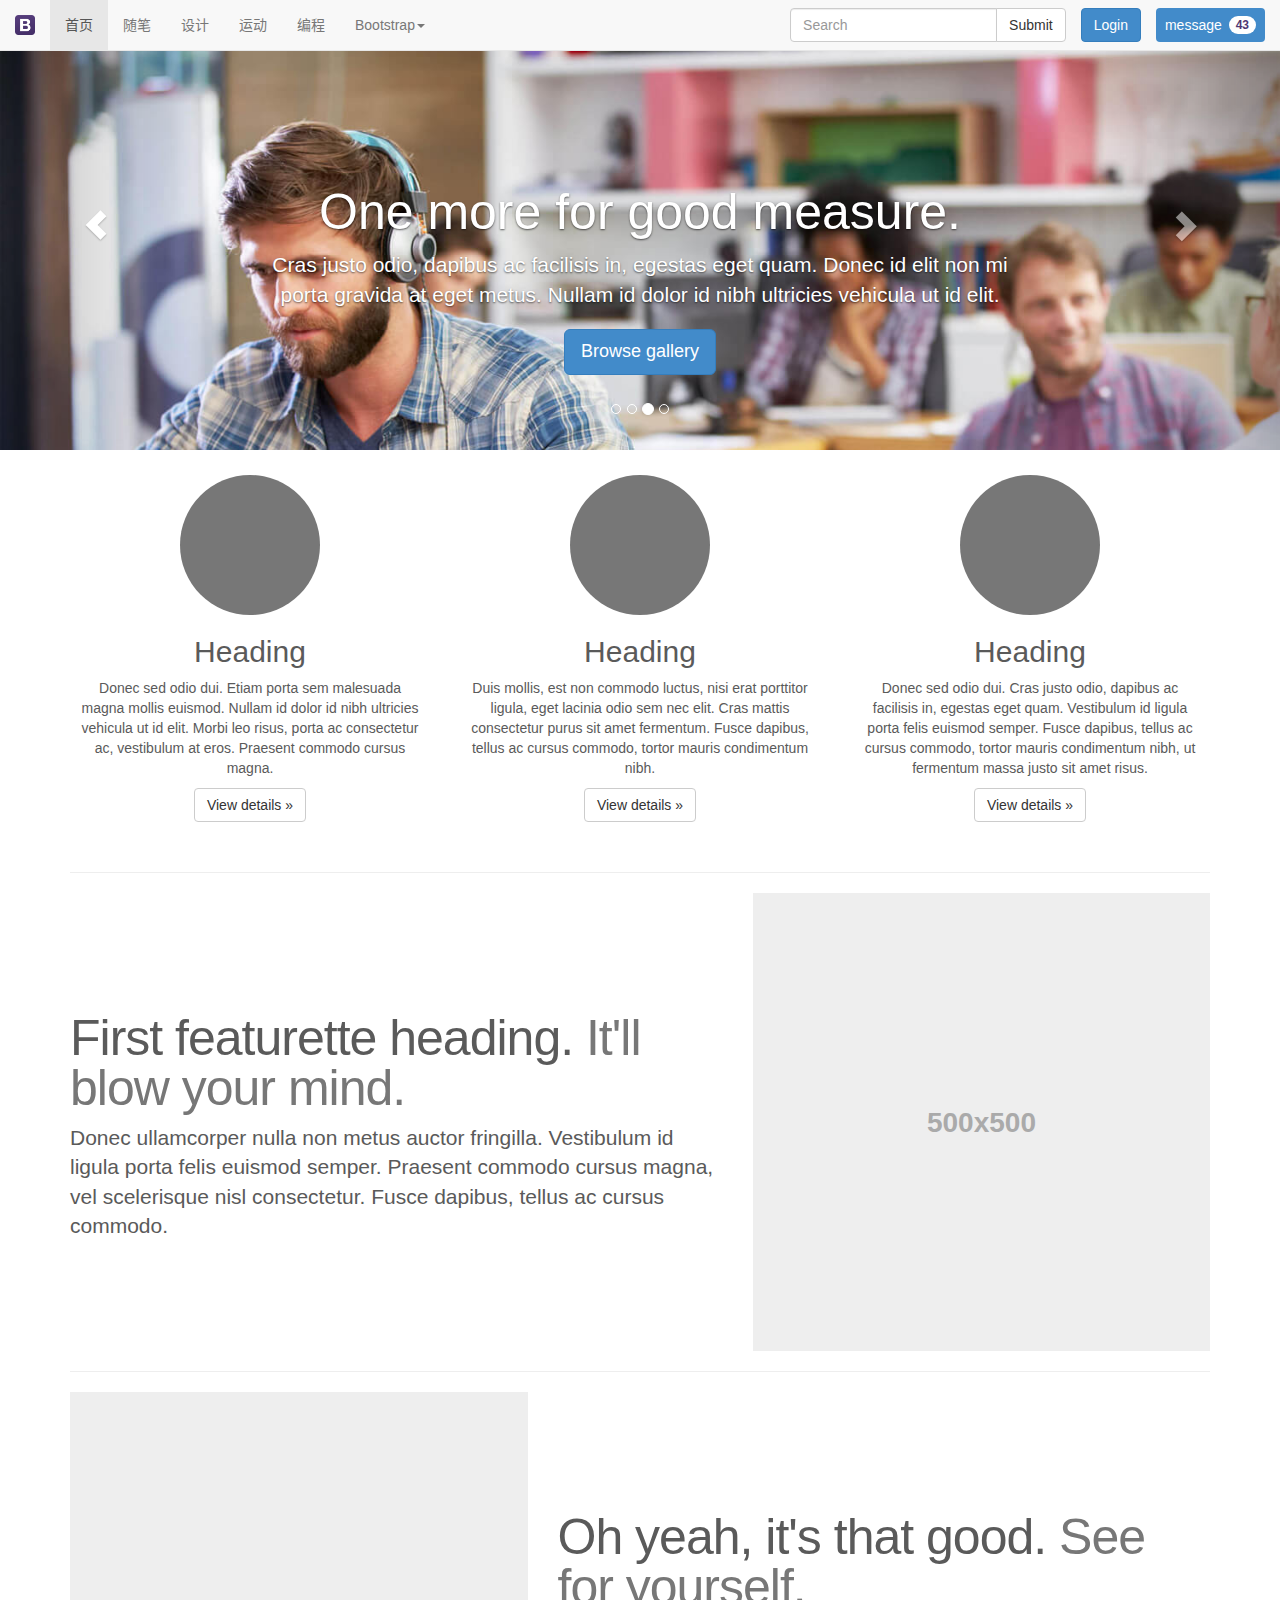
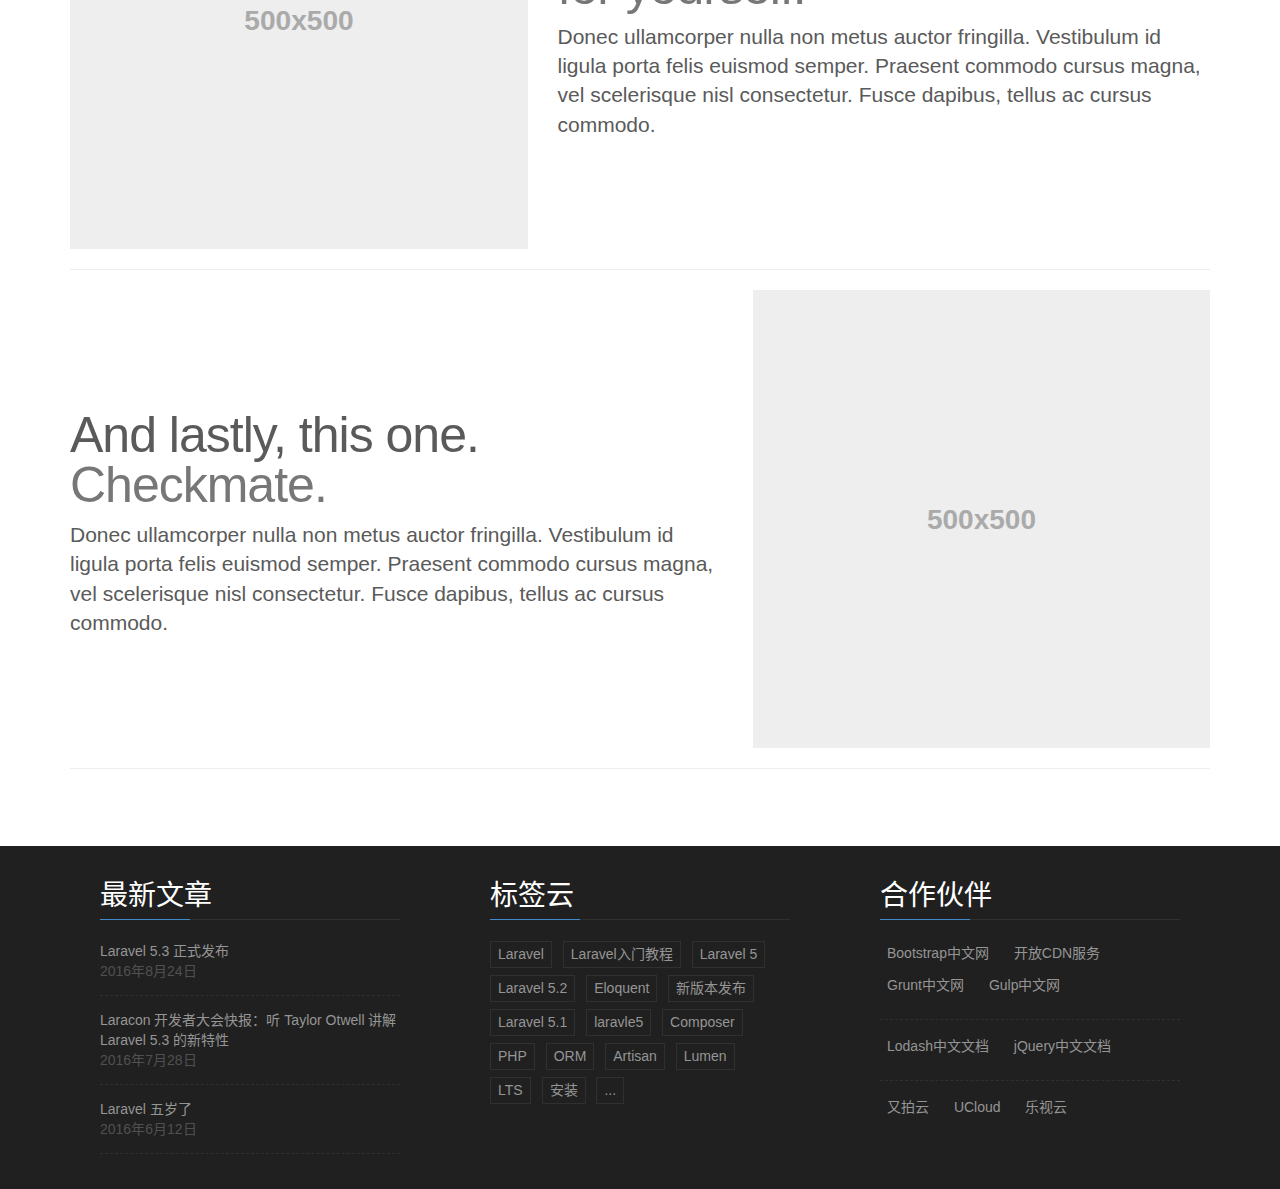
<file: new/index.html>
<!DOCTYPE html>
<html lang="zh-cn">
<head>
    <title>index</title>
    <meta charset="utf-8">
    <meta http-equiv="X-UA-Compatible" content="IE=edge">
    <meta name="viewport" content="width=device-width, initial-scale=1">

    <!-- Bootstrap core CSS -->
    <link rel="stylesheet" href="css/bootstrap/bootstrap.min.css" />

    <!-- Custom styles for this template -->
    <link rel="stylesheet" href="css/sticky-footer.css">
    <link rel="stylesheet" href="css/carousel.css" >
    <link rel="stylesheet" href="css/myindex.css" />

    <!-- HTML5 shim and Respond.js for IE8 support of HTML5 elements and media queries -->
    <!--[if lt IE 9]>
    <script src="http://cdn.bootcss.com/html5shiv/3.7.0/html5shiv.js"></script>
    <script src="http://cdn.bootcss.com/respond.js/1.4.2/respond.min.js"></script>
    <![endif]-->
</head>
<body>
    <header>
        <nav class="navbar navbar-default navbar-fixed-top" role="navigation" id="nav">
            <div class="container-fluid">
                <div class="navbar-header">
                    <button type="button" class="navbar-toggle collapsed" data-toggle="collapse" data-target="#bs-example-navbar-collapse-1">
                        <span class="sr-only">Toggle navigation</span>
                        <span class="icon-bar"></span>
                        <span class="icon-bar"></span>
                        <span class="icon-bar"></span>
                    </button>
                    <a class="navbar-brand" href="#">
                        <img alt="Brand" height="20" src="[data-uri]">
                    </a>
                </div>

                <div class="collapse navbar-collapse" id="bs-example-navbar-collapse-1">
                    <ul class="nav navbar-nav">
                        <li class="active"><a href="#">首页</a></li>
                        <li><a href="blog.html">随笔</a></li>
                        <li><a href="#">设计</a></li>
                        <li><a href="#">运动</a></li>
                        <li><a href="#">编程</a></li>
                        <li class="dropdown">
                            <a href="#" class="dropdown-toggle" data-toggle="dropdown">Bootstrap<span class="caret"></span></a>
                            <ul class="dropdown-menu" role="menu">
                                <li><a href="#">Action</a></li>
                                <li><a href="#">Another action</a></li>
                                <li><a href="#">Something else here</a></li>
                                <li class="divider"></li>
                                <li><a href="#">Separated link</a></li>
                            </ul>
                        </li>
                    </ul>

                    <ul class="nav nav-pills navbar-right hidden-xs hidden-sm" role="tablist" id="message">
                        <li role="presentation" class="active"><a class="btn" href="#">message <span class="badge">43</span></a></li>
                    </ul>

                    <div class="nav navbar-form navbar-right" role="signup" id="signup_btn">
                        <div class="form-group">
                            <a href="login.html" type="submit" class="btn btn-primary">Login</a>
                        </div>
                    </div>

                    <form class="nav navbar-form navbar-right hidden-xs hidden-sm" role="search" id="search_inputgroup">
                        <div class="form-group">
                            <div class="input-group">
                                <input type="text" class="form-control" placeholder="Search">
                                <span class="input-group-btn">
                                   <button type="submit" class="btn btn-default">Submit</button>
                                </span>
                            </div>
                        </div>
                    </form>

                </div><!-- /.navbar-collapse -->
            </div><!-- /.container-fluid -->
        </nav>
    </header>

    <div id="myCarousel" class="carousel slide" data-ride="carousel">
        <!-- Indicators -->
        <ol id="ol" class="carousel-indicators">
            <li data-target="#myCarousel" data-slide-to="0" class=""></li>
            <li data-target="#myCarousel" data-slide-to="1" class=""></li>
            <li data-target="#myCarousel" data-slide-to="2" class="active"></li>
            <li data-target="#myCarousel" data-slide-to="3" class=""></li>
        </ol>
        <div class="carousel-inner" role="listbox">
            <div class="item">
                <img class="img-responsive" src="image/slider01.jpg" alt="First slide">
                <div class="container">
                    <div class="carousel-caption">
                        <h1>Another example headline.</h1>
                        <p class="hidden-xs">Cras justo odio, dapibus ac facilisis in, egestas eget quam. Donec id elit non mi porta gravida at eget metus. Nullam id dolor id nibh ultricies vehicula ut id elit.</p>
                        <p><a class="btn btn-lg btn-primary" href="#" role="button">Learn more</a></p>
                    </div>
                </div>
            </div>
            <div class="item active">
                <img src="image/slider02.jpg" alt="Second slide">
                <div class="container">
                    <div class="carousel-caption">
                        <h1>One more for good measure.</h1>
                        <p class="hidden-xs">Cras justo odio, dapibus ac facilisis in, egestas eget quam. Donec id elit non mi porta gravida at eget metus. Nullam id dolor id nibh ultricies vehicula ut id elit.</p>
                        <p><a class="btn btn-lg btn-primary" href="#" role="button">Browse gallery</a></p>
                    </div>
                </div>
            </div>
            <div class="item">
                <img src="image/slider03.jpg" alt="Third slide">
                <div class="container">
                    <div class="carousel-caption">
                        <h1>Example the headline.</h1>
                        <p class="hidden-xs">Note: If you're viewing this page via a <code>file://</code> URL, the "next" and "previous" Glyphicon buttons on the left and right might not load/display properly due to web browser security rules.</p>
                        <p><a class="btn btn-lg btn-primary" href="#" role="button">Sign up today</a></p>
                    </div>
                </div>
            </div>
        </div>
        <a class="arrow left carousel-control" href="#myCarousel" role="button" data-slide="prev">
            <span class="glyphicon glyphicon-chevron-left"></span>
            <span class="sr-only">Previous</span>
        </a>
        <a class="arrow right carousel-control" href="#myCarousel" role="button" data-slide="next">
            <span class="glyphicon glyphicon-chevron-right"></span>
            <span class="sr-only">Next</span>
        </a>
    </div>

    <!-- Wrap the rest of the page in another container to center all the content. -->
    <div class="container marketing">

        <!-- Three columns of text below the carousel -->
        <div class="row">
            <div class="col-lg-4">
                <img class="img-circle" src="[data-uri]" alt="Generic placeholder image" style="width: 140px; height: 140px;">
                <h2>Heading</h2>
                <p>Donec sed odio dui. Etiam porta sem malesuada magna mollis euismod. Nullam id dolor id nibh ultricies vehicula ut id elit. Morbi leo risus, porta ac consectetur ac, vestibulum at eros. Praesent commodo cursus magna.</p>
                <p><a class="btn btn-default" href="#" role="button">View details »</a></p>
            </div><!-- /.col-lg-4 -->
            <div class="col-lg-4">
                <img class="img-circle" src="[data-uri]" alt="Generic placeholder image" style="width: 140px; height: 140px;">
                <h2>Heading</h2>
                <p>Duis mollis, est non commodo luctus, nisi erat porttitor ligula, eget lacinia odio sem nec elit. Cras mattis consectetur purus sit amet fermentum. Fusce dapibus, tellus ac cursus commodo, tortor mauris condimentum nibh.</p>
                <p><a class="btn btn-default" href="#" role="button">View details »</a></p>
            </div><!-- /.col-lg-4 -->
            <div class="col-lg-4">
                <img class="img-circle" src="[data-uri]" alt="Generic placeholder image" style="width: 140px; height: 140px;">
                <h2>Heading</h2>
                <p>Donec sed odio dui. Cras justo odio, dapibus ac facilisis in, egestas eget quam. Vestibulum id ligula porta felis euismod semper. Fusce dapibus, tellus ac cursus commodo, tortor mauris condimentum nibh, ut fermentum massa justo sit amet risus.</p>
                <p><a class="btn btn-default" href="#" role="button">View details »</a></p>
            </div><!-- /.col-lg-4 -->
        </div><!-- /.row -->


        <!-- START THE FEATURETTES -->

        <hr class="featurette-divider">

        <div class="row featurette">
            <div class="col-md-7">
                <h2 class="featurette-heading">First featurette heading. <span class="text-muted">It'll blow your mind.</span></h2>
                <p class="lead">Donec ullamcorper nulla non metus auctor fringilla. Vestibulum id ligula porta felis euismod semper. Praesent commodo cursus magna, vel scelerisque nisl consectetur. Fusce dapibus, tellus ac cursus commodo.</p>
            </div>
            <div class="col-md-5">
                <img class="featurette-image img-responsive" data-src="holder.js/500x500/auto" alt="500x500" src="[data-uri]" data-holder-rendered="true">
            </div>
        </div>

        <hr class="featurette-divider">

        <div class="row featurette">
            <div class="col-md-5">
                <img class="featurette-image img-responsive" data-src="holder.js/500x500/auto" alt="500x500" src="[data-uri]" data-holder-rendered="true">
            </div>
            <div class="col-md-7">
                <h2 class="featurette-heading">Oh yeah, it's that good. <span class="text-muted">See for yourself.</span></h2>
                <p class="lead">Donec ullamcorper nulla non metus auctor fringilla. Vestibulum id ligula porta felis euismod semper. Praesent commodo cursus magna, vel scelerisque nisl consectetur. Fusce dapibus, tellus ac cursus commodo.</p>
            </div>
        </div>

        <hr class="featurette-divider">

        <div class="row featurette">
            <div class="col-md-7">
                <h2 class="featurette-heading">And lastly, this one. <span class="text-muted">Checkmate.</span></h2>
                <p class="lead">Donec ullamcorper nulla non metus auctor fringilla. Vestibulum id ligula porta felis euismod semper. Praesent commodo cursus magna, vel scelerisque nisl consectetur. Fusce dapibus, tellus ac cursus commodo.</p>
            </div>
            <div class="col-md-5">
                <img class="featurette-image img-responsive" data-src="holder.js/500x500/auto" alt="500x500" src="[data-uri]" data-holder-rendered="true">
            </div>
        </div>

        <hr class="featurette-divider">

        <!-- /END THE FEATURETTES -->


    </div>
    <!-- /.container -->

    <footer id="footer" class="hidden-xs hidden-sm">
        <div class="footer">
            <div class="container">
                <div class="row">
                    <div class="col-sm-4">
                        <div class="widget">
                            <h4 class="title">最新文章</h4>
                            <div class="content recent-post">
                                <div class="recent-single-post">
                                    <a href="/post/laravel-5-3-is-now-released/" class="post-title">Laravel 5.3 正式发布</a>
                                    <div class="date">2016年8月24日</div>
                                </div>
                                <div class="recent-single-post">
                                    <a href="/post/laracon-laravel-5-3-recap/" class="post-title">Laracon 开发者大会快报：听 Taylor Otwell  讲解 Laravel 5.3 的新特性</a>
                                    <div class="date">2016年7月28日</div>
                                </div>
                                <div class="recent-single-post">
                                    <a href="/post/laravel-turns-five/" class="post-title">Laravel 五岁了</a>
                                    <div class="date">2016年6月12日</div>
                                </div>
                            </div>
                        </div>
                    </div>
                    <div class="col-sm-4">
                        <div class="widget">
                            <h4 class="title">标签云</h4>
                            <div class="content tag-cloud">
                                <a href="/tag/laravel/">Laravel</a>
                                <a href="/tag/getting-started-with-laravel/">Laravel入门教程</a>
                                <a href="/tag/laravel-5/">Laravel 5</a>
                                <a href="/tag/laravel-5-2/">Laravel 5.2</a>
                                <a href="/tag/eloquent/">Eloquent</a>
                                <a href="/tag/xin-ban-ben-fa-bu/">新版本发布</a>
                                <a href="/tag/laravel-5-1/">Laravel 5.1</a>
                                <a href="/tag/laravle5/">laravle5</a>
                                <a href="/tag/composer/">Composer</a>
                                <a href="/tag/php/">PHP</a>
                                <a href="/tag/orm/">ORM</a>
                                <a href="/tag/artisan/">Artisan</a>
                                <a href="/tag/lumen/">Lumen</a>
                                <a href="/tag/lts/">LTS</a>
                                <a href="/tag/installation/">安装</a>

                                <a href="/tag-cloud/">...</a>
                            </div>
                        </div>
                    </div>
                    <div class="col-sm-4">
                        <div class="widget">
                            <h4 class="title">合作伙伴</h4>
                            <div class="content tag-cloud friend-links">
                                <a href="http://www.bootcss.com" title="Bootstrap中文网" onclick="_hmt.push(['_trackEvent', 'link', 'click', 'bootcsscom'])" target="_blank">Bootstrap中文网</a>
                                <a href="http://www.bootcdn.cn" title="开放CDN服务" onclick="_hmt.push(['_trackEvent', 'link', 'click', 'bootcdncn'])" target="_blank">开放CDN服务</a>
                                <a href="http://www.gruntjs.net" title="Grunt中文网" onclick="_hmt.push(['_trackEvent', 'link', 'click', 'gruntjsnet'])" target="_blank">Grunt中文网</a>
                                <a href="http://www.gulpjs.com.cn/" title="Gulp中文网" onclick="_hmt.push(['_trackEvent', 'link', 'click', 'gulpjscomcn'])" target="_blank">Gulp中文网</a>
                                <hr>
                                <a href="http://lodashjs.com/" title="Lodash中文文档" onclick="_hmt.push(['_trackEvent', 'link', 'click', 'lodashjscom'])" target="_blank">Lodash中文文档</a>
                                <a href="http://www.jquery123.com/" title="jQuery中文文档" onclick="_hmt.push(['_trackEvent', 'link', 'click', 'jquery123com'])" target="_blank">jQuery中文文档</a>
                                <hr>
                                <a href="https://www.upyun.com/" title="又拍云" onclick="_hmt.push(['_trackEvent', 'link', 'click', 'upyun'])" target="_blank">又拍云</a>
                                <a href="http://www.ucloud.cn/" title="UCloud" onclick="_hmt.push(['_trackEvent', 'link', 'click', 'ucloud'])" target="_blank">UCloud</a>
                                <a href="http://www.lecloud.com/" title="乐视云" onclick="_hmt.push(['_trackEvent', 'link', 'click', 'lecloud'])" target="_blank">乐视云</a>
                            </div>
                        </div></div>
                </div>
            </div>
        </div>
    </footer>
    <div class="copyright hidden-md  hidden-lg ">
        <div class="container">
            <div class="row">
                <div class="col-sm-12">
                    <span>Copyright © <a href="http://www.golaravel.com/">Laravel 中文网</a></span> |
                    <span><a href="http://www.miibeian.gov.cn/" target="_blank">京ICP备11008151号</a></span> |
                    <span>京公网安备11010802014853</span>
                </div>
            </div>
        </div>
    </div>

    <!-- Bootstrap core JavaScript
================================================== -->
    <!-- Placed at the end of the document so the pages load faster -->
    <script src="js/bootstrap/jquery.min.js"></script>
    <script src="js/bootstrap/bootstrap.min.js"></script>
</body>
</html>
</file>
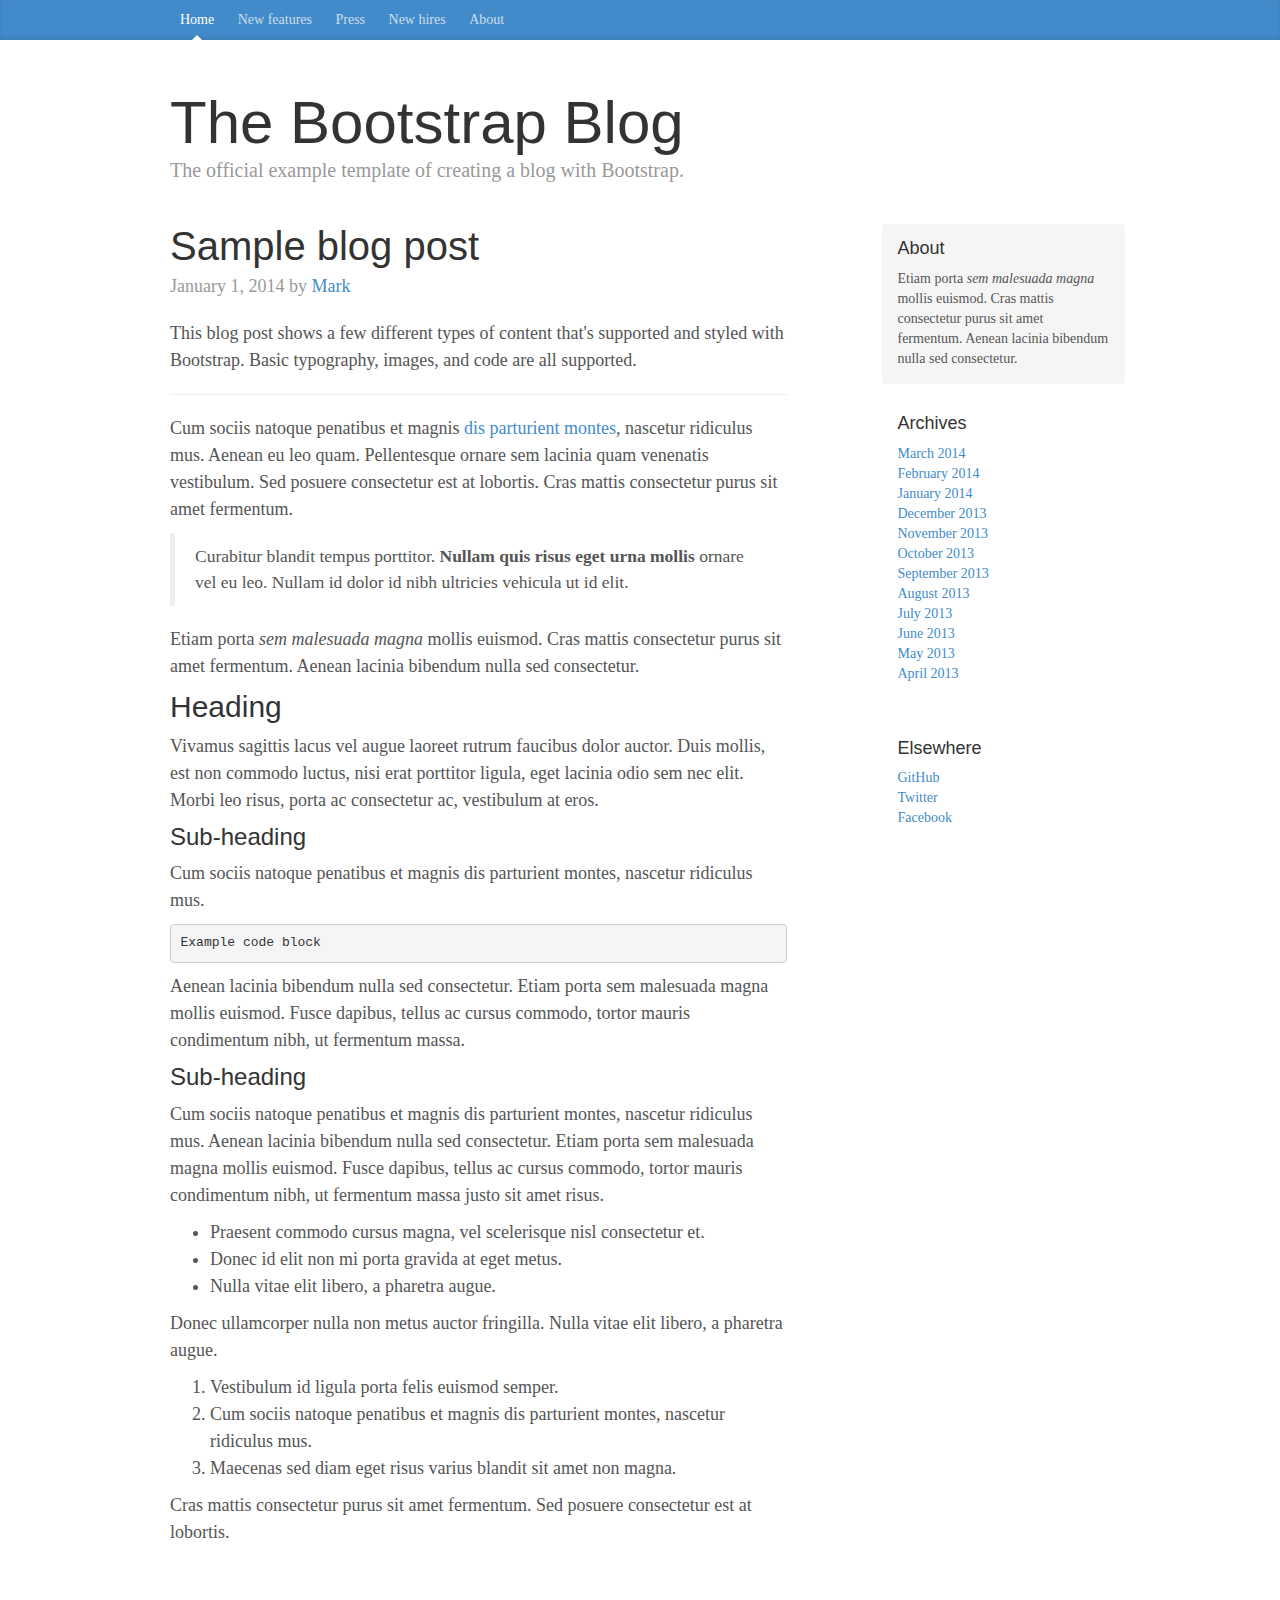
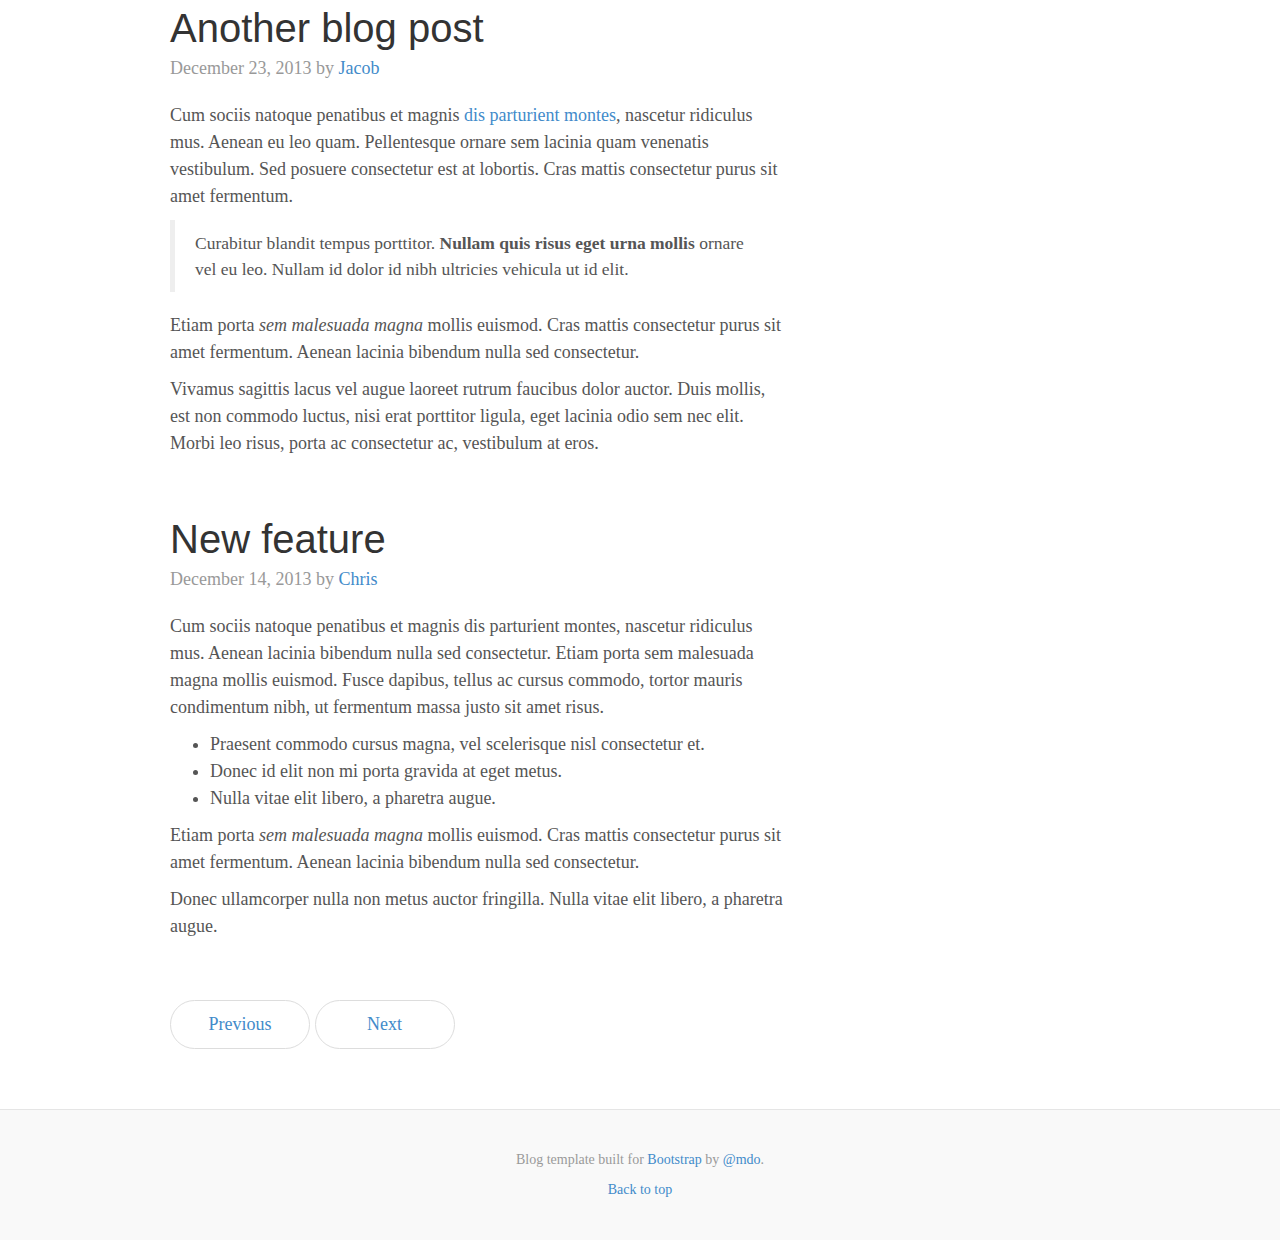
<file: new/blog.html>
<!DOCTYPE html>
<html lang="zh-cn">
<head>
    <meta charset="utf-8">
    <meta http-equiv="X-UA-Compatible" content="IE=edge">
    <meta name="viewport" content="width=device-width, initial-scale=1">
    <meta name="description" content="">
    <meta name="author" content="">
    <link rel="icon" href="../../favicon.ico">

    <title>Blog</title>

    <!-- Bootstrap core CSS -->
    <link href="css/bootstrap/bootstrap.min.css" rel="stylesheet">

    <!-- Custom styles for this template -->
    <link href="css/blog.css" rel="stylesheet">
    <!-- HTML5 shim and Respond.js for IE8 support of HTML5 elements and media queries -->
    <!--[if lt IE 9]>
    <script src="http://cdn.bootcss.com/html5shiv/3.7.0/html5shiv.js"></script>
    <script src="http://cdn.bootcss.com/respond.js/1.4.2/respond.min.js"></script>
    <![endif]-->
<body>

<div class="blog-masthead">
    <div class="container">
        <nav class="blog-nav">
            <a class="blog-nav-item active" href="#">Home</a>
            <a class="blog-nav-item  " href="#">New features</a>
            <a class="blog-nav-item" href="#">Press</a>
            <a class="blog-nav-item" href="#">New hires</a>
            <a class="blog-nav-item" href="#">About</a>
        </nav>
    </div>
</div>

<div class="container">

    <div class="blog-header">
        <h1 class="blog-title">The Bootstrap Blog</h1>
        <p class="lead blog-description">The official example template of creating a blog with Bootstrap.</p>
    </div>

    <div class="row">

        <div class="col-sm-8 blog-main">

            <div class="blog-post">
                <h2 class="blog-post-title">Sample blog post</h2>
                <p class="blog-post-meta">January 1, 2014 by <a href="#">Mark</a></p>

                <p>This blog post shows a few different types of content that's supported and styled with Bootstrap. Basic typography, images, and code are all supported.</p>
                <hr>
                <p>Cum sociis natoque penatibus et magnis <a href="#">dis parturient montes</a>, nascetur ridiculus mus. Aenean eu leo quam. Pellentesque ornare sem lacinia quam venenatis vestibulum. Sed posuere consectetur est at lobortis. Cras mattis consectetur purus sit amet fermentum.</p>
                <blockquote>
                    <p>Curabitur blandit tempus porttitor. <strong>Nullam quis risus eget urna mollis</strong> ornare vel eu leo. Nullam id dolor id nibh ultricies vehicula ut id elit.</p>
                </blockquote>
                <p>Etiam porta <em>sem malesuada magna</em> mollis euismod. Cras mattis consectetur purus sit amet fermentum. Aenean lacinia bibendum nulla sed consectetur.</p>
                <h2>Heading</h2>
                <p>Vivamus sagittis lacus vel augue laoreet rutrum faucibus dolor auctor. Duis mollis, est non commodo luctus, nisi erat porttitor ligula, eget lacinia odio sem nec elit. Morbi leo risus, porta ac consectetur ac, vestibulum at eros.</p>
                <h3>Sub-heading</h3>
                <p>Cum sociis natoque penatibus et magnis dis parturient montes, nascetur ridiculus mus.</p>
                <pre><code>Example code block</code></pre>
                <p>Aenean lacinia bibendum nulla sed consectetur. Etiam porta sem malesuada magna mollis euismod. Fusce dapibus, tellus ac cursus commodo, tortor mauris condimentum nibh, ut fermentum massa.</p>
                <h3>Sub-heading</h3>
                <p>Cum sociis natoque penatibus et magnis dis parturient montes, nascetur ridiculus mus. Aenean lacinia bibendum nulla sed consectetur. Etiam porta sem malesuada magna mollis euismod. Fusce dapibus, tellus ac cursus commodo, tortor mauris condimentum nibh, ut fermentum massa justo sit amet risus.</p>
                <ul>
                    <li>Praesent commodo cursus magna, vel scelerisque nisl consectetur et.</li>
                    <li>Donec id elit non mi porta gravida at eget metus.</li>
                    <li>Nulla vitae elit libero, a pharetra augue.</li>
                </ul>
                <p>Donec ullamcorper nulla non metus auctor fringilla. Nulla vitae elit libero, a pharetra augue.</p>
                <ol>
                    <li>Vestibulum id ligula porta felis euismod semper.</li>
                    <li>Cum sociis natoque penatibus et magnis dis parturient montes, nascetur ridiculus mus.</li>
                    <li>Maecenas sed diam eget risus varius blandit sit amet non magna.</li>
                </ol>
                <p>Cras mattis consectetur purus sit amet fermentum. Sed posuere consectetur est at lobortis.</p>
            </div><!-- /.blog-post -->

            <div class="blog-post">
                <h2 class="blog-post-title">Another blog post</h2>
                <p class="blog-post-meta">December 23, 2013 by <a href="#">Jacob</a></p>

                <p>Cum sociis natoque penatibus et magnis <a href="#">dis parturient montes</a>, nascetur ridiculus mus. Aenean eu leo quam. Pellentesque ornare sem lacinia quam venenatis vestibulum. Sed posuere consectetur est at lobortis. Cras mattis consectetur purus sit amet fermentum.</p>
                <blockquote>
                    <p>Curabitur blandit tempus porttitor. <strong>Nullam quis risus eget urna mollis</strong> ornare vel eu leo. Nullam id dolor id nibh ultricies vehicula ut id elit.</p>
                </blockquote>
                <p>Etiam porta <em>sem malesuada magna</em> mollis euismod. Cras mattis consectetur purus sit amet fermentum. Aenean lacinia bibendum nulla sed consectetur.</p>
                <p>Vivamus sagittis lacus vel augue laoreet rutrum faucibus dolor auctor. Duis mollis, est non commodo luctus, nisi erat porttitor ligula, eget lacinia odio sem nec elit. Morbi leo risus, porta ac consectetur ac, vestibulum at eros.</p>
            </div><!-- /.blog-post -->

            <div class="blog-post">
                <h2 class="blog-post-title">New feature</h2>
                <p class="blog-post-meta">December 14, 2013 by <a href="#">Chris</a></p>

                <p>Cum sociis natoque penatibus et magnis dis parturient montes, nascetur ridiculus mus. Aenean lacinia bibendum nulla sed consectetur. Etiam porta sem malesuada magna mollis euismod. Fusce dapibus, tellus ac cursus commodo, tortor mauris condimentum nibh, ut fermentum massa justo sit amet risus.</p>
                <ul>
                    <li>Praesent commodo cursus magna, vel scelerisque nisl consectetur et.</li>
                    <li>Donec id elit non mi porta gravida at eget metus.</li>
                    <li>Nulla vitae elit libero, a pharetra augue.</li>
                </ul>
                <p>Etiam porta <em>sem malesuada magna</em> mollis euismod. Cras mattis consectetur purus sit amet fermentum. Aenean lacinia bibendum nulla sed consectetur.</p>
                <p>Donec ullamcorper nulla non metus auctor fringilla. Nulla vitae elit libero, a pharetra augue.</p>
            </div><!-- /.blog-post -->

            <nav>
                <ul class="pager">
                    <li><a href="#">Previous</a></li>
                    <li><a href="#">Next</a></li>
                </ul>
            </nav>

        </div><!-- /.blog-main -->

        <div class="col-sm-3 col-sm-offset-1 blog-sidebar">
            <div class="sidebar-module sidebar-module-inset">
                <h4>About</h4>
                <p>Etiam porta <em>sem malesuada magna</em> mollis euismod. Cras mattis consectetur purus sit amet fermentum. Aenean lacinia bibendum nulla sed consectetur.</p>
            </div>
            <div class="sidebar-module">
                <h4>Archives</h4>
                <ol class="list-unstyled">
                    <li><a href="#">March 2014</a></li>
                    <li><a href="#">February 2014</a></li>
                    <li><a href="#">January 2014</a></li>
                    <li><a href="#">December 2013</a></li>
                    <li><a href="#">November 2013</a></li>
                    <li><a href="#">October 2013</a></li>
                    <li><a href="#">September 2013</a></li>
                    <li><a href="#">August 2013</a></li>
                    <li><a href="#">July 2013</a></li>
                    <li><a href="#">June 2013</a></li>
                    <li><a href="#">May 2013</a></li>
                    <li><a href="#">April 2013</a></li>
                </ol>
            </div>
            <div class="sidebar-module">
                <h4>Elsewhere</h4>
                <ol class="list-unstyled">
                    <li><a href="#">GitHub</a></li>
                    <li><a href="#">Twitter</a></li>
                    <li><a href="#">Facebook</a></li>
                </ol>
            </div>
        </div><!-- /.blog-sidebar -->

    </div><!-- /.row -->

</div><!-- /.container -->

<div class="blog-footer">
    <p>Blog template built for <a href="http://getbootstrap.com">Bootstrap</a> by <a href="https://twitter.com/mdo">@mdo</a>.</p>
    <p>
        <a href="#">Back to top</a>
    </p>
</div>


<!-- Bootstrap core JavaScript
================================================== -->
<!-- Placed at the end of the document so the pages load faster -->
<script src="js/bootstrap/jquery.min.js"></script>
<script src="js/bootstrap/bootstrap.min.js"></script>
<script src="js/docs.min.js"></script>
<!-- IE10 viewport hack for Surface/desktop Windows 8 bug -->
<script src="js/ie10-viewport-bug-workaround.js"></script>
</body>
</html>
</file>
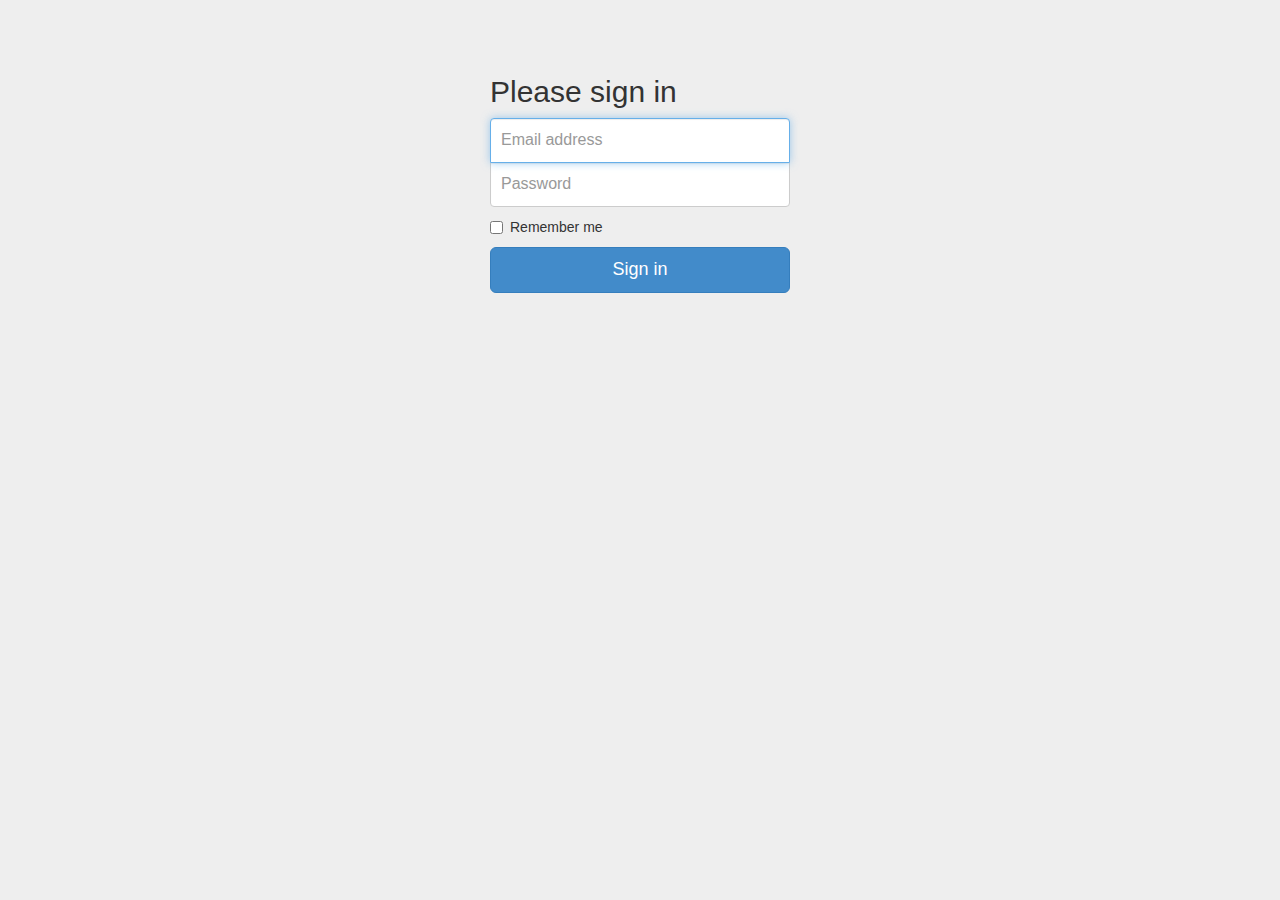
<file: new/login.html>
<!DOCTYPE html>
<html lang="en">
<head>
    <meta charset="utf-8">
    <meta http-equiv="X-UA-Compatible" content="IE=edge">
    <meta name="viewport" content="width=device-width, initial-scale=1">
    <meta name="description" content="">
    <meta name="author" content="">

    <title>Signin</title>

    <!-- Bootstrap core CSS -->
    <link href="css/bootstrap/bootstrap.min.css" rel="stylesheet">

    <!-- Custom styles for this template -->
    <link href="css/signin.css" rel="stylesheet">

    <!-- HTML5 shim and Respond.js for IE8 support of HTML5 elements and media queries -->
    <!--[if lt IE 9]>
    <script src="http://cdn.bootcss.com/html5shiv/3.7.0/html5shiv.js"></script>
    <script src="http://cdn.bootcss.com/respond.js/1.4.2/respond.min.js"></script>
    <![endif]-->
</head>
<body>
<div class="container">
    <form class="form-signin" role="form">
        <h2 class="form-signin-heading">Please sign in</h2>
        <input type="email" class="form-control" placeholder="Email address" required="" autofocus="">
        <input type="password" class="form-control" placeholder="Password" required="">
        <div class="checkbox">
            <label>
                <input type="checkbox" value="remember-me"> Remember me
            </label>
        </div>
        <button class="btn btn-lg btn-primary btn-block" type="submit">Sign in</button>
    </form>
</div><!-- /container -->
<!-- IE10 viewport hack for Surface/desktop Windows 8 bug -->
<script src="js/ie10-viewport-bug-workaround.js"></script>
</body>
</html>
</file>
<file: new/css/sticky-footer.css>
/* Sticky footer styles
-------------------------------------------------- */
html {
  position: relative;
  min-height: 100%;
}
body {
  /* Margin bottom by footer height */
  margin-bottom: 400px;
}
.footer {
  position: absolute;
  bottom: 0;
  width: 100%;
  /* Set the fixed height of the footer here */
  background-color: #202020;
}

/* Custom page CSS
-------------------------------------------------- */
/* Not required for template or sticky footer method. */

.footer > .container {
  padding-right: 15px;
  padding-left: 15px;
}

code {
  font-size: 80%;
}
/* footer */
/*====================================================
	footer
====================================================*/
.footer .widget .title {
  color: #ffffff!important;
  border-bottom: 1px solid #303030;
}

.footer .widget {
  padding: 0px 30px;
}
.widget {
  margin-bottom: 35px;
}
.widget .title {
  margin-top: 0;
  padding-bottom: 7px;
  border-bottom: 1px solid #ebebeb;
  margin-bottom: 21px;
  position: relative;
}
.widget .title:after {
  content: "";
  width: 90px;
  height: 1px;
  background: #428bca;
  position: absolute;
  left: 0;
  bottom: -1px;
}
.widget .recent-post .recent-single-post {
  border-bottom: 1px dashed #ebebeb;
  padding-bottom: 14px;
  margin-bottom: 14px;
}
.widget .recent-post .recent-single-post:last-child {
  margin-bottom: 0;
}
.widget .recent-post .recent-single-post .post-title {
  color: #505050;
  -webkit-transition: all 0.2s ease;
  -o-transition: all 0.2s ease;
  transition: all 0.2s ease;
}
.widget .recent-post .recent-single-post .post-title:hover {
  color: #f4645f;
  text-decoration: none;
}
.widget .recent-post .recent-single-post .date {
  color: #959595;
}
.widget .tag-cloud a {
  border: 1px solid #ebebeb;
  padding: 2px 7px;
  color: #959595;
  line-height: 1.5em;
  display: inline-block;
  margin: 0 7px 7px 0;
  -webkit-transition: all 0.2s ease;
  -o-transition: all 0.2s ease;
  transition: all 0.2s ease;
}
.widget .tag-cloud a:hover {
  color: #ffffff;
  background: #428bca;
  border: 1px solid #428bca;
  text-decoration: none;
}
.widget .social {
  padding: 0;
  margin: 0;
}
.widget .social li {
  display: inline-block;
  margin: 0 2px 5px 0;
  text-align: center;
}
.widget .social li a i {
  width: 35px;
  height: 35px;
  line-height: 35px;
  border: 1px solid #ebebeb;
  color: #959595;
  -webkit-transition: all 0.2s;
  -o-transition: all 0.2s;
  transition: all 0.2s;
}
.widget .social li:hover i {
  color: #ffffff;
  background: #428bca;
  border: 1px solid #428bca;
}
.widget .newsletter .input-group {
  margin-bottom: 10px;
  display: block;
}
.widget .newsletter .input-group .email,
.widget .newsletter .input-group btn {
  width: 100%;
}
.widget .ad {
  text-align: center;
}
.widget .ad img {
  max-width: 100%;
}
h4.title{
  font-size: 2em;
}
.footer {
  background: #202020;
  padding: 35px 0 0;
  color: #959595;
}
.footer .widget .title {
  color: #ffffff;
  border-bottom: 1px solid #303030;
}
.footer .widget .tag-cloud a {
  border: 1px solid #303030;
}
.footer .widget .tag-cloud a:hover {
  border: 1px solid #428bca;
}
.footer .widget .friend-links a {
  border: none;
}
.footer .widget .friend-links a:hover {
  border: none;
}
.footer .widget .friend-links hr {
  margin: 1em 0;
  border-top: 1px dashed #303030;
}
.footer .widget .recent-post .recent-single-post {
  border-bottom: 1px dashed #303030;
}
.footer .widget .recent-post .recent-single-post .post-title {
  color: #959595;
}
.footer .widget .recent-post .recent-single-post .post-title:hover {
  color: #428bca;
}
.footer .widget .recent-post .recent-single-post .date {
  color: #505050;
}
.copyright {
  background: #111;
  font-size: 13px;
  text-align: center;
  color: #555555;
  padding-top: 28px;
  padding-bottom: 28px;
  border-top: 1px solid #303030;
}
.copyright span {
  margin: 0 .5em;
}
.copyright a {
  color: #555555;
}
::-moz-selection {
  color: #ffffff;
  background: #f4645f;
  text-shadow: none;
}
::selection {
  color: #ffffff;
  background: #428bca;
  text-shadow: none;
}
</file>
<file: new/css/carousel.css>
/* GLOBAL STYLES
-------------------------------------------------- */
/* Padding below the footer and lighter body text */

body {
  padding-bottom: 40px;
  color: #5a5a5a;
}


/* CUSTOMIZE THE NAVBAR
-------------------------------------------------- */

/* Special class on .container surrounding .navbar, used for positioning it into place. */
.navbar-wrapper {
  position: absolute;
  top: 0;
  right: 0;
  left: 0;
  z-index: 20;
}

/* Flip around the padding for proper display in narrow viewports */
.navbar-wrapper > .container {
  padding-right: 0;
  padding-left: 0;
}
.navbar-wrapper .navbar {
  padding-right: 15px;
  padding-left: 15px;
}
.navbar-wrapper .navbar .container {
  width: auto;
}


/* CUSTOMIZE THE CAROUSEL
-------------------------------------------------- */

/* Carousel base class */
.carousel {
  height: 500px;
  margin-bottom: 60px;
}
/* Since positioning the image, we need to help out the caption */
.carousel-caption {
  z-index: 10;
}

/* Declare heights because of positioning of img element */
.carousel .item {
  height: 500px;
  background-color: #777;
}
.carousel-inner > .item > img {
  position: absolute;
  top: 0;
  left: 0;
  max-width: 100%;
  height: auto;
}


/* MARKETING CONTENT
-------------------------------------------------- */

/* Center align the text within the three columns below the carousel */
.marketing .col-lg-4 {
  margin-bottom: 20px;
  text-align: center;
}
.marketing h2 {
  font-weight: normal;
}
.marketing .col-lg-4 p {
  margin-right: 10px;
  margin-left: 10px;
}


/* Featurettes
------------------------- */

.featurette-divider {
  margin: 20px 0; /* Space out the Bootstrap <hr> more */
}

/* Thin out the marketing headings */
.featurette-heading {
  font-weight: 300;
  line-height: 1;
  letter-spacing: -1px;
}


/* RESPONSIVE CSS
-------------------------------------------------- */

@media (min-width: 768px) {
  /* Navbar positioning foo */
  .navbar-wrapper {
    margin-top: 20px;
  }
  .navbar-wrapper .container {
    padding-right: 15px;
    padding-left: 15px;
  }
  .navbar-wrapper .navbar {
    padding-right: 0;
    padding-left: 0;
  }

  /* The navbar becomes detached from the top, so we round the corners */
  .navbar-wrapper .navbar {
    border-radius: 4px;
  }

  /* Bump up size of carousel content */
  .carousel-caption p {
    margin-bottom: 20px;
    font-size: 21px;
    line-height: 1.4;
  }

  .featurette-heading {
    font-size: 50px;
  }
}

@media (min-width: 992px) {
  .featurette-heading {
    margin-top: 120px;
  }
}

/*add for need*/
</file>
<file: new/css/myindex.css>
#message{
    margin-top: 8px;
    margin-right: 0px;
}

#message>li>a{
    padding: 6px 8px;
}

#search_inputgroup{
    padding-right:0px;
}

#nav{
    margin-bottom:0px;
}

.nav-pills>.active>a>.badge{
    color: #4e3773;
    background-color: #fff;
}

/* Carousel superimposed class
-------------------------------------------------- */

/*调整正文的位置*/
.carousel-caption {
    bottom: 6px!important;
}

.carousel-inner > .item > img {
    position: absolute;
    top: 50px;
    left: 0;

}
#ol{
    bottom: -2px;
}
.carousel .item {
    height: 220px;
    background-color: #777;
}
.carousel {
    height: 220px;
    margin-bottom: 60px;
}
h1{
    font-size:30px;
}
body {
    margin-bottom: 0px;
    padding-bottom: 0px;
}

/* 超小屏幕（手机，小于 768px） */
/* 没有任何媒体查询相关的代码，因为这在 Bootstrap 中是默认的（还记得 Bootstrap 是移动设备优先的吗？） */

/* 小屏幕（平板，大于等于 768px） */


@media (min-width: 500px) and (max-width: 768px) {
    .carousel .item {
        height: 350px;
        background-color: #777;
    }
    .carousel {
        height: 350px;
        margin-bottom: 60px;
    }
    h1{
        font-size:40px;
    }
    .carousel-caption {
        bottom: 66px!important;
    }
    #ol{
        bottom: 24px;
    }
    body {
        margin-bottom: 0px;
    }
}



@media (min-width: 768px) {
    .carousel-indicators {
        bottom: 20px!important;
    }
    .carousel .item {
        height: 450px;
        background-color: #777;
    }
    .carousel {
        height: 450px;
        margin-bottom: 25px;
    }
    .carousel-caption {
        bottom: 25px!important;
    }
    h1{
        font-size:50px;
    }
}

/* 中等屏幕（桌面显示器，大于等于 992px） */
@media (min-width: 992px) {
    body {
        margin-bottom: 400px;
    }
}

/* 大屏幕（大桌面显示器，大于等于 1200px） */
@media (min-width: 1200px) {

}
</file>
<file: new/css/blog.css>
/*
 * Globals
 */

body {
  font-family: Georgia, "Times New Roman", Times, serif;
  color: #555;
}

h1, .h1,
h2, .h2,
h3, .h3,
h4, .h4,
h5, .h5,
h6, .h6 {
  margin-top: 0;
  font-family: "Helvetica Neue", Helvetica, Arial, sans-serif;
  font-weight: normal;
  color: #333;
}


/*
 * Override Bootstrap's default container.
 */

@media (min-width: 1200px) {
  .container {
    width: 970px;
  }
}


/*
 * Masthead for nav
 */

.blog-masthead {
  background-color: #428bca;
  -webkit-box-shadow: inset 0 -2px 5px rgba(0,0,0,.1);
          box-shadow: inset 0 -2px 5px rgba(0,0,0,.1);
}

/* Nav links */
.blog-nav-item {
  position: relative;
  display: inline-block;
  padding: 10px;
  font-weight: 500;
  color: #cdddeb;
}
.blog-nav-item:hover,
.blog-nav-item:focus {
  color: #fff;
  text-decoration: none;
}

/* Active state gets a caret at the bottom */
.blog-nav .active {
  color: #fff;
}
.blog-nav .active:after {
  position: absolute;
  bottom: 0;
  left: 50%;
  width: 0;
  height: 0;
  margin-left: -5px;
  vertical-align: middle;
  content: " ";
  border-right: 5px solid transparent;
  border-bottom: 5px solid;
  border-left: 5px solid transparent;
}


/*
 * Blog name and description
 */

.blog-header {
  padding-top: 20px;
  padding-bottom: 20px;
}
.blog-title {
  margin-top: 30px;
  margin-bottom: 0;
  font-size: 60px;
  font-weight: normal;
}
.blog-description {
  font-size: 20px;
  color: #999;
}


/*
 * Main column and sidebar layout
 */

.blog-main {
  font-size: 18px;
  line-height: 1.5;
}

/* Sidebar modules for boxing content */
.sidebar-module {
  padding: 15px;
  margin: 0 -15px 15px;
}
.sidebar-module-inset {
  padding: 15px;
  background-color: #f5f5f5;
  border-radius: 4px;
}
.sidebar-module-inset p:last-child,
.sidebar-module-inset ul:last-child,
.sidebar-module-inset ol:last-child {
  margin-bottom: 0;
}


/* Pagination */
.pager {
  margin-bottom: 60px;
  text-align: left;
}
.pager > li > a {
  width: 140px;
  padding: 10px 20px;
  text-align: center;
  border-radius: 30px;
}


/*
 * Blog posts
 */

.blog-post {
  margin-bottom: 60px;
}
.blog-post-title {
  margin-bottom: 5px;
  font-size: 40px;
}
.blog-post-meta {
  margin-bottom: 20px;
  color: #999;
}


/*
 * Footer
 */

.blog-footer {
  padding: 40px 0;
  color: #999;
  text-align: center;
  background-color: #f9f9f9;
  border-top: 1px solid #e5e5e5;
}
.blog-footer p:last-child {
  margin-bottom: 0;
}
</file>
<file: new/css/signin.css>
body {
  padding-top: 40px;
  padding-bottom: 40px;
  background-color: #eee;
}

.form-signin {
  max-width: 330px;
  padding: 15px;
  margin: 0 auto;
}
.form-signin .form-signin-heading,
.form-signin .checkbox {
  margin-bottom: 10px;
}
.form-signin .checkbox {
  font-weight: normal;
}
.form-signin .form-control {
  position: relative;
  height: auto;
  -webkit-box-sizing: border-box;
     -moz-box-sizing: border-box;
          box-sizing: border-box;
  padding: 10px;
  font-size: 16px;
}
.form-signin .form-control:focus {
  z-index: 2;
}
.form-signin input[type="email"] {
  margin-bottom: -1px;
  border-bottom-right-radius: 0;
  border-bottom-left-radius: 0;
}
.form-signin input[type="password"] {
  margin-bottom: 10px;
  border-top-left-radius: 0;
  border-top-right-radius: 0;
}
</file>
